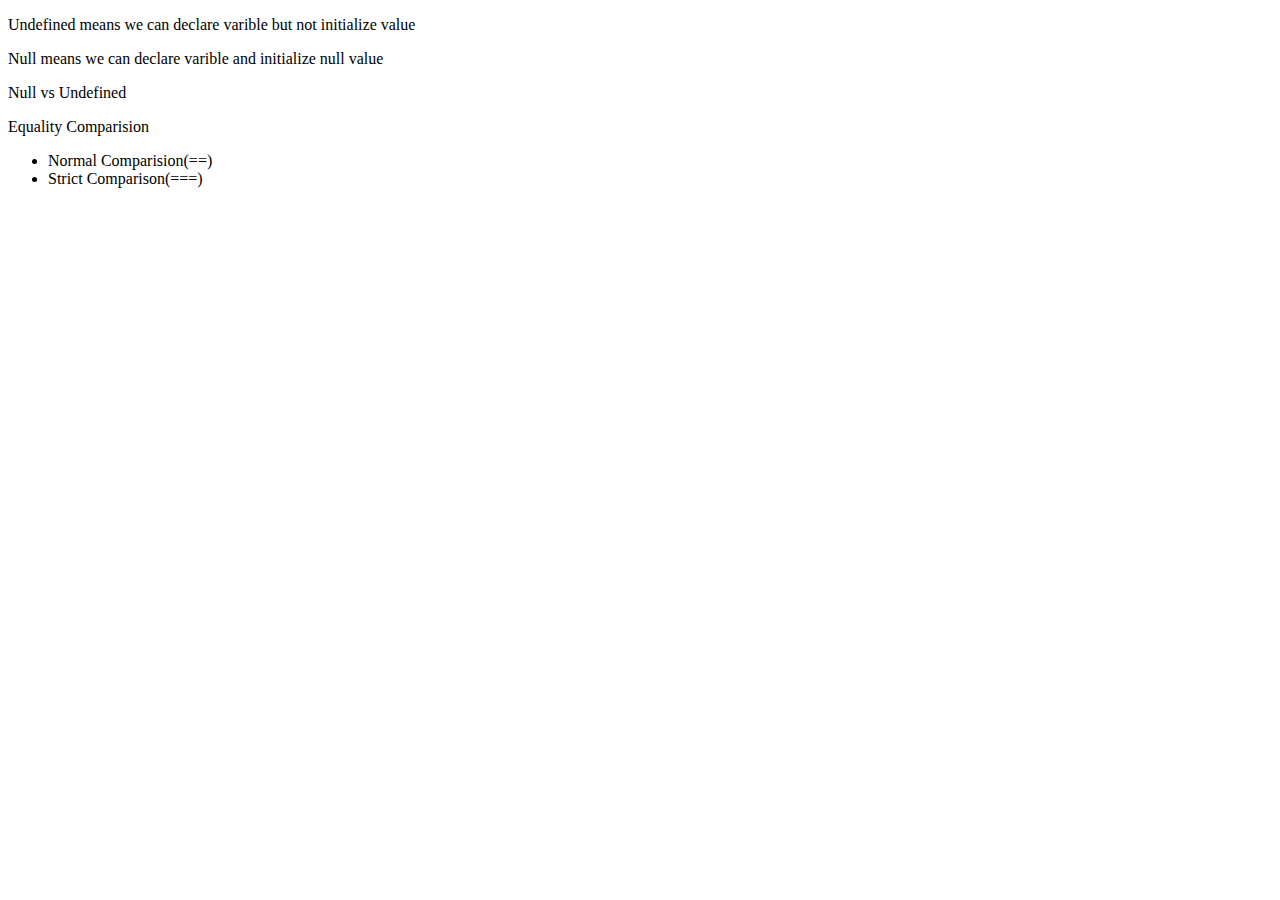
<file: NullVsUndefined.html>
<!DOCTYPE html>
<html>
    <title>NullVsUndefined</title>
    <script src="./NVsU.js"></script>
    <body>
        <p>Undefined means we can declare varible but not initialize value</p>
        <p>Null means we can declare varible and initialize null value</p>
        <p>Null vs Undefined</p>
        <p>Equality Comparision</p>
        <ul>
         <li>Normal Comparision(==)</li>
         <li>Strict Comparison(===)</li>
        </ul>
    </body>
</html>
</file>
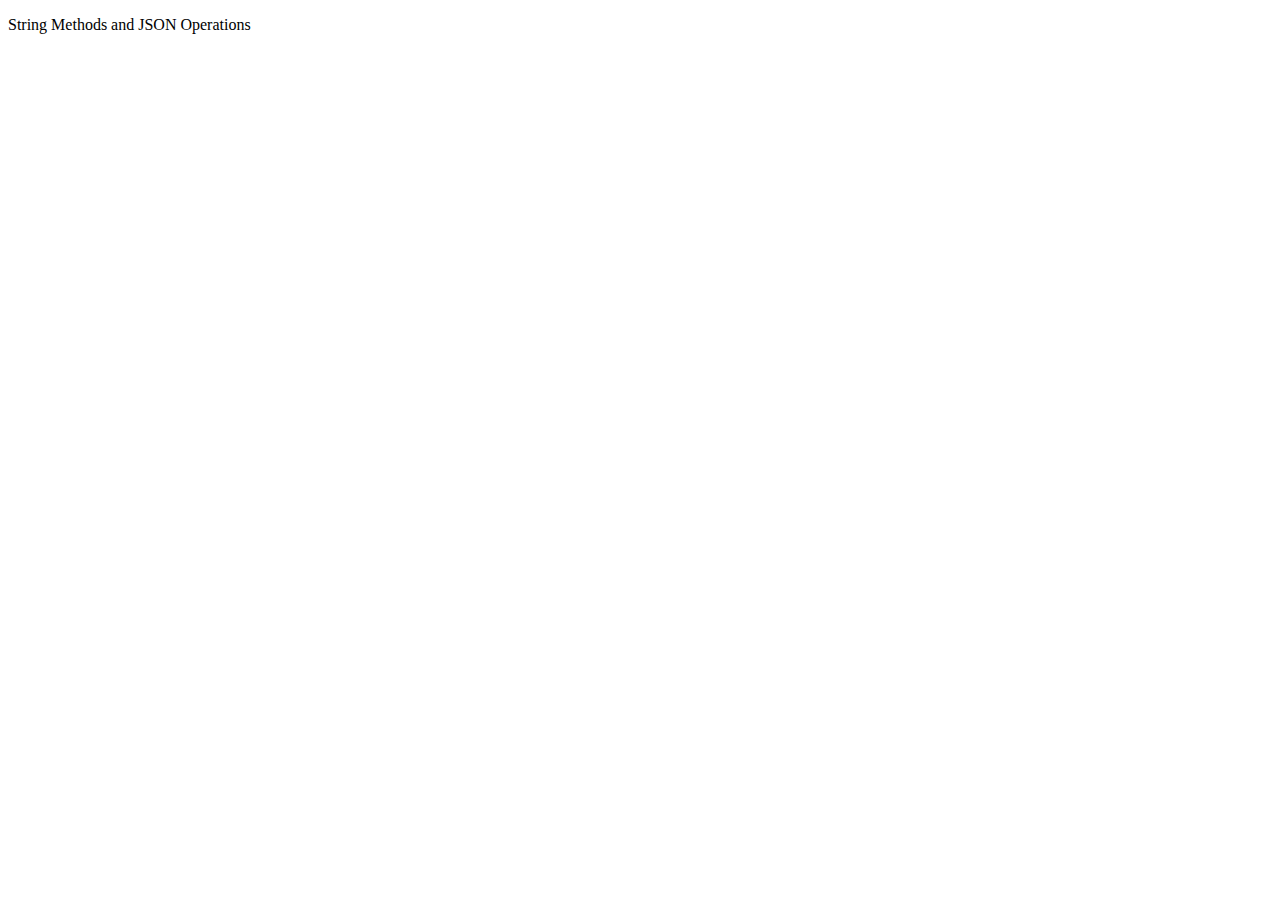
<file: StringMethodsandJSONOperations.html>
<!DOCTYPE html>
<html>
    <title>String Methods and JSON Operations</title>
    <script src="./StringMethodsandJSONOperations.js"></script>
    <body>
        <p>String Methods and JSON Operations</p>
    </body>
</html>
</file>
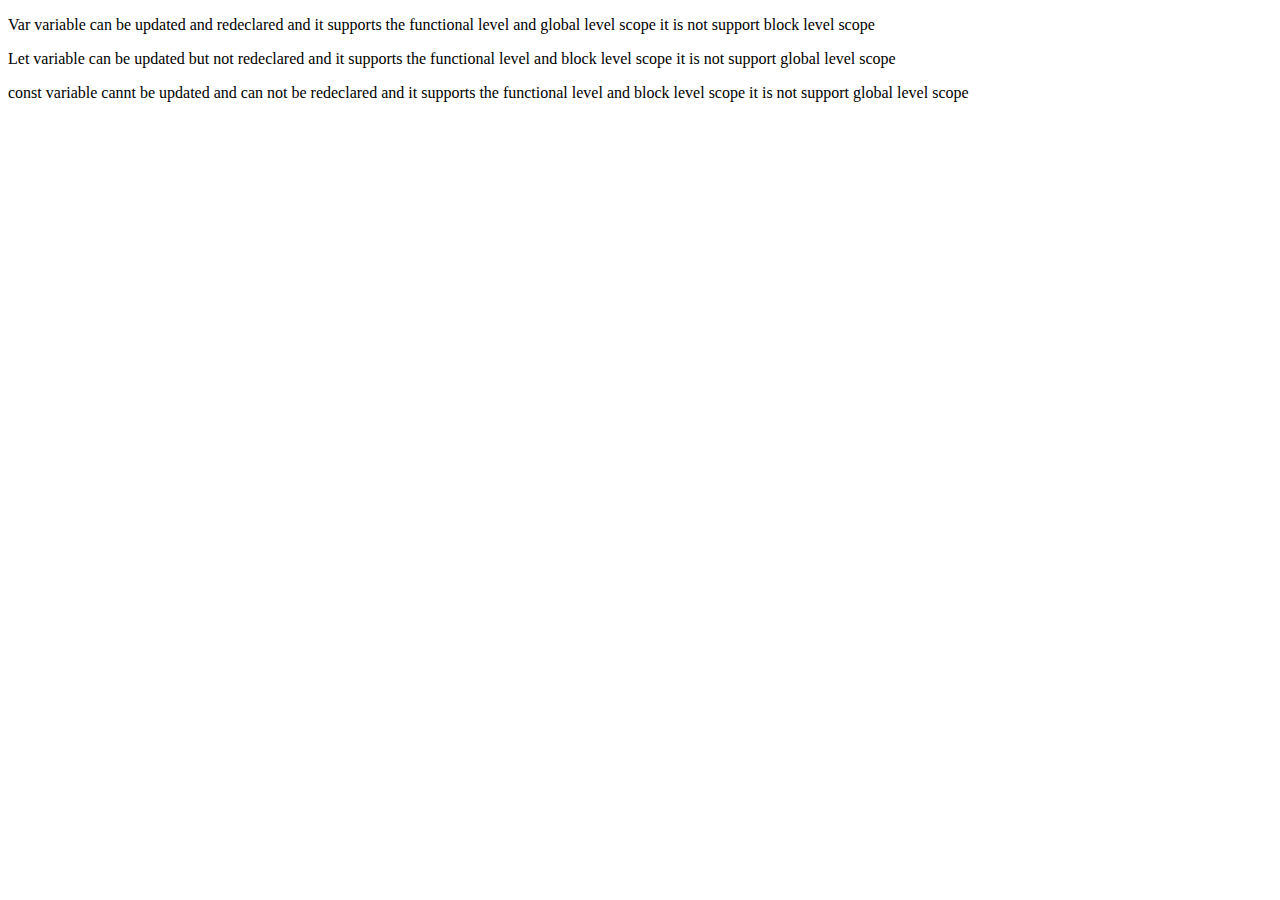
<file: variable.html>
<!DOCTYPE html>
<html>
<title>Varibles</title>
<script src="./variable.js"></script>
<body>
    <p>Var variable can be updated and redeclared and it supports the functional level and global level scope it is not support block level scope  </p>
<p>Let variable can be updated but not redeclared and it supports the functional level and block level scope it is not support global level scope  </p>
<p>const  variable cannt be updated and can not be redeclared and it supports the functional level and block level scope it is not support global level scope  </p>
</body>
</html>
</file>
